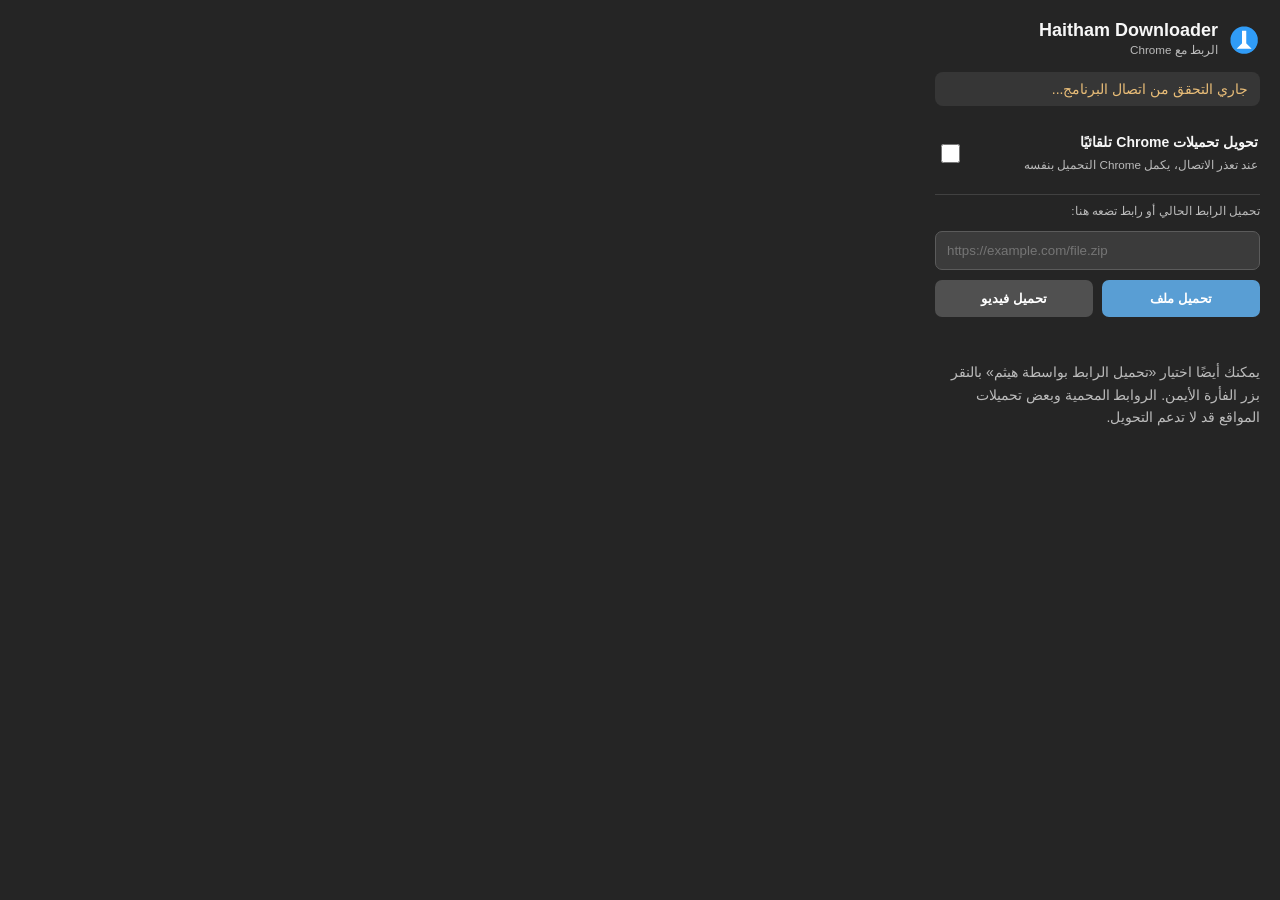
<file: browser-extension/popup.html>
<!DOCTYPE html>
<html lang="ar" dir="rtl">
<head><meta charset="utf-8"><meta name="viewport" content="width=device-width,initial-scale=1">
<title>مدير تحميل هيثم</title>
<style>
*{box-sizing:border-box}body{width:365px;padding:20px;margin:0;background:#252525;color:#f7f7f7;font:14px "Segoe UI",Tahoma,Arial}
header{display:flex;align-items:center;gap:10px;margin-bottom:12px}header img{width:32px;height:32px}
h2{margin:0;font-size:18px}small,.hint{color:#bbb;line-height:1.6}
.state{padding:9px 12px;background:#363636;border-radius:8px;margin-bottom:13px;color:#e9bd78}
.state.ok{color:#88d5ac}
.toggle{display:flex;align-items:center;justify-content:space-between;padding:12px 2px;gap:10px}
.toggle span{line-height:1.6}
input[type=checkbox]{width:19px;height:19px;accent-color:#68b9ec;cursor:pointer}
input[type=url]{display:block;width:100%;padding:11px;background:#3b3b3b;border:1px solid #5b5b5b;border-radius:7px;color:#fff;direction:ltr;margin:10px 0}
.actions{display:flex;gap:9px}button{flex:1;border:0;border-radius:7px;padding:11px;background:#599ed4;color:white;font-weight:600;cursor:pointer}
button.secondary{background:#505050}#response{min-height:18px;margin-top:12px;color:#bce9cd}
hr{border:0;border-top:1px solid #414141}
</style></head>
<body>
<header><img src="icon.png" alt=""><div><h2>Haitham Downloader</h2><small>الربط مع Chrome</small></div></header>
<div id="state" class="state">جاري التحقق من اتصال البرنامج...</div>
<label class="toggle"><span><b>تحويل تحميلات Chrome تلقائيًا</b><br><small>عند تعذر الاتصال، يكمل Chrome التحميل بنفسه</small></span><input id="auto" type="checkbox"></label>
<hr>
<small>تحميل الرابط الحالي أو رابط تضعه هنا:</small>
<input id="url" type="url" placeholder="https://example.com/file.zip">
<div class="actions"><button id="file">تحميل ملف</button><button class="secondary" id="video">تحميل فيديو</button></div>
<div id="response" role="status"></div>
<p class="hint">يمكنك أيضًا اختيار «تحميل الرابط بواسطة هيثم» بالنقر بزر الفأرة الأيمن. الروابط المحمية وبعض تحميلات المواقع قد لا تدعم التحويل.</p>
<script src="popup.js"></script>
</body></html>
</file>
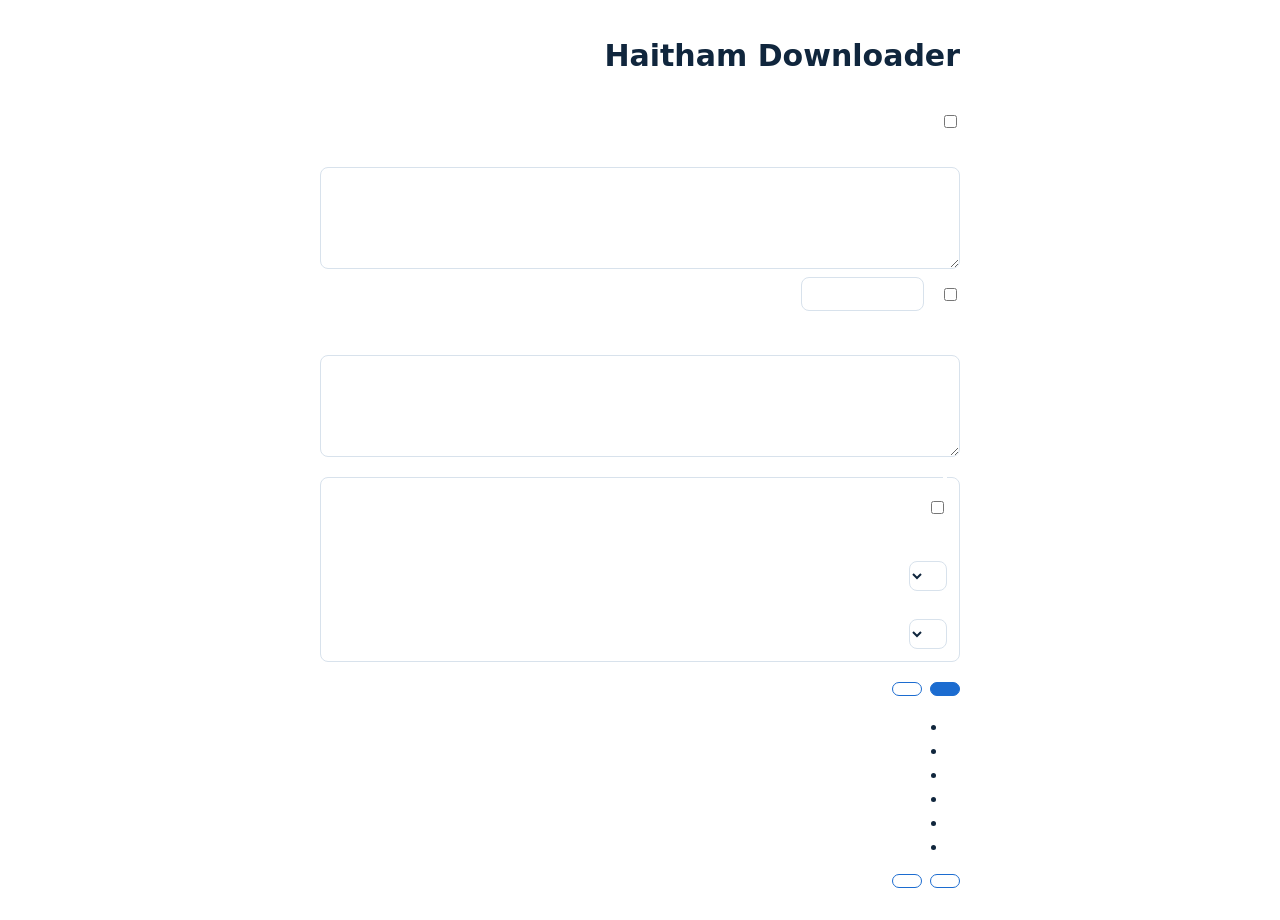
<file: apps/extension/src/options.html>
<!doctype html>
<html lang="ar" dir="rtl">
  <head>
    <meta charset="utf-8" />
    <meta name="viewport" content="width=device-width, initial-scale=1" />
    <title data-i18n="optionsTitle">Haitham Downloader</title>
    <link rel="stylesheet" href="options.css" />
  </head>
  <body>
    <main>
      <h1 data-i18n="optionsTitle">Haitham Downloader</h1>
      <form id="settings">
        <label class="choice">
          <input type="checkbox" id="capture" />
          <span data-i18n="optionsCapture"></span>
        </label>
        <label for="extensions" data-i18n="optionsExtensions"></label>
        <p class="hint" id="extensions-hint" data-i18n="optionsExtensionsHint"></p>
        <textarea id="extensions" rows="4" dir="ltr" spellcheck="false" aria-describedby="extensions-hint"></textarea>
        <div class="size-row">
          <label class="choice">
            <input type="checkbox" id="big-files" aria-describedby="big-files-hint" />
            <span id="big-files-label" data-i18n="optionsBigFiles"></span>
          </label>
          <input type="number" id="big-file-mb" min="1" max="100000" step="1" required aria-labelledby="big-files-label big-files-unit" aria-describedby="big-files-hint" />
          <span id="big-files-unit" data-i18n="optionsBigFilesUnit"></span>
        </div>
        <p class="hint" id="big-files-hint" data-i18n="optionsBigFilesHint"></p>
        <label for="sites" data-i18n="optionsSites"></label>
        <p class="hint" id="sites-hint" data-i18n="optionsSitesHint"></p>
        <textarea id="sites" rows="4" dir="ltr" spellcheck="false" aria-describedby="sites-hint"></textarea>
        <fieldset aria-describedby="keys-hint">
          <legend data-i18n="keysTitle"></legend>
          <label class="choice">
            <input type="checkbox" id="use-keys" aria-describedby="keys-warning" />
            <span data-i18n="keysUse"></span>
          </label>
          <p class="hint" id="keys-warning" data-i18n="keysWarning"></p>
          <p class="hint" id="keys-hint" data-i18n="keysHint"></p>
          <label for="send-keys" data-i18n="keysSend"></label>
          <select id="send-keys"></select>
          <label for="browser-keys" data-i18n="keysBrowser"></label>
          <select id="browser-keys"></select>
        </fieldset>
        <div class="row">
          <button type="submit" data-i18n="optionsSave"></button>
          <button type="button" id="reset" data-i18n="optionsReset"></button>
          <output id="saved" role="status"></output>
        </div>
      </form>
      <section aria-labelledby="cookies-title">
        <h2 id="cookies-title" data-i18n="cookiesTitle"></h2>
        <p data-i18n="cookiesWhy"></p>
        <ul>
          <li data-i18n="cookiesOnlyHere"></li>
          <li data-i18n="cookiesOnlyThisSite"></li>
          <li data-i18n="cookiesNotKept"></li>
          <li data-i18n="sitesVideo"></li>
          <li data-i18n="sitesKeys"></li>
          <li data-i18n="cookiesOptional"></li>
        </ul>
        <p class="hint" data-i18n="cookiesPrompt"></p>
        <div class="row">
          <button type="button" id="allow" data-i18n="cookiesAllow"></button>
          <button type="button" id="drop" data-i18n="cookiesDrop"></button>
          <output id="cookies-state" role="status" aria-live="polite"></output>
        </div>
      </section>
    </main>
    <script type="module" src="options.js"></script>
  </body>
</html>
</file>
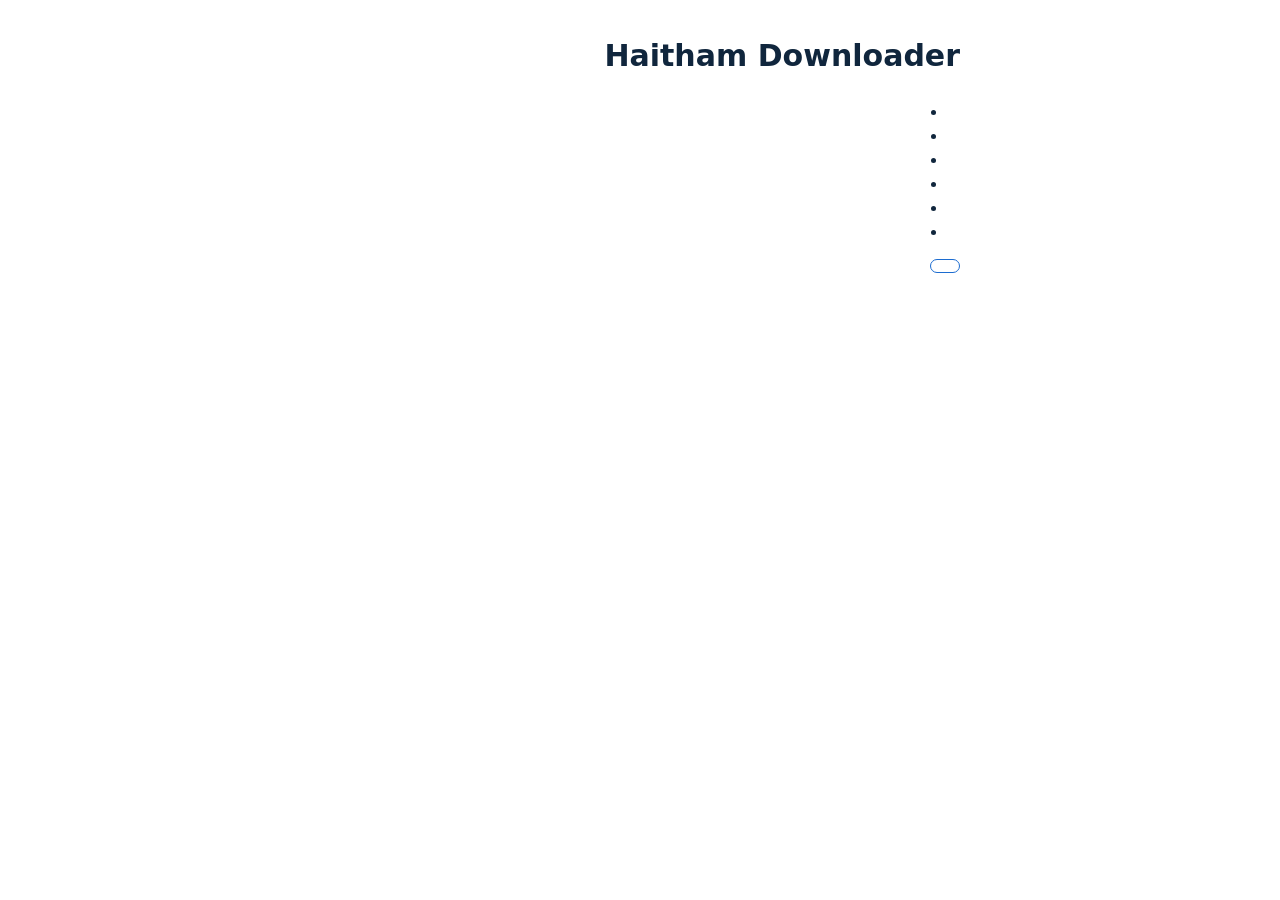
<file: apps/extension/src/welcome.html>
<!doctype html>
<html lang="ar" dir="rtl">
  <head>
    <meta charset="utf-8" />
    <meta name="viewport" content="width=device-width, initial-scale=1" />
    <title data-i18n="welcomeTitle">Haitham Downloader</title>
    <link rel="stylesheet" href="options.css" />
  </head>
  <body>
    <main>
      <h1 data-i18n="welcomeTitle">Haitham Downloader</h1>
      <p data-i18n="welcomeIntro"></p>
      <section aria-labelledby="cookies-title">
        <h2 id="cookies-title" data-i18n="cookiesTitle"></h2>
        <p data-i18n="cookiesWhy"></p>
        <ul>
          <li data-i18n="cookiesOnlyHere"></li>
          <li data-i18n="cookiesOnlyThisSite"></li>
          <li data-i18n="cookiesNotKept"></li>
          <li data-i18n="sitesVideo"></li>
          <li data-i18n="sitesKeys"></li>
          <li data-i18n="cookiesOptional"></li>
        </ul>
        <p class="hint" data-i18n="cookiesPrompt"></p>
        <div class="row">
          <button type="button" id="allow" data-i18n="cookiesAllow"></button>
          <output id="cookies-state" role="status" aria-live="polite"></output>
        </div>
      </section>
    </main>
    <script type="module" src="welcome.js"></script>
  </body>
</html>
</file>
<file: apps/extension/src/options.css>
:root {
  color-scheme: light dark;
  /* Zajil's colours (apps/desktop/src/styles/app.css). */
  --ink: #10263d;
  --faint: #55687e;
  --line: #d8e2ec;
  --paper: #ffffff;
  --accent: #1c6cd0;
  --accent-ink: #ffffff;
}
@media (prefers-color-scheme: dark) {
  :root {
    --ink: #e3eef9;
    --faint: #8aa2bd;
    --line: #1c3550;
    --paper: #0e2034;
    --accent: #8adcff;
    --accent-ink: #0a1828;
  }
}
body {
  margin: 0;
  background: var(--paper);
  color: var(--ink);
  font: 15px/1.6 system-ui, "Segoe UI", "IBM Plex Sans Arabic", sans-serif;
}
main {
  max-width: 640px;
  margin: 32px auto;
  padding: 0 16px;
}
form {
  display: grid;
  gap: 8px;
}
label {
  font-weight: 600;
  margin-top: 12px;
}
fieldset {
  display: grid;
  gap: 8px;
  margin: 12px 0 0;
  padding: 8px 12px 12px;
  border: 1px solid var(--line);
  border-radius: 8px;
}
legend {
  font-weight: 600;
}
select {
  font: inherit;
  padding: 4px 8px;
  border: 1px solid var(--line);
  border-radius: 8px;
  background: var(--paper);
  color: inherit;
  justify-self: start;
}
.choice {
  display: flex;
  gap: 8px;
  align-items: center;
}
.size-row {
  display: flex;
  flex-wrap: wrap;
  gap: 8px;
  align-items: center;
}
.size-row .choice {
  margin-top: 0;
}
.size-row input[type="number"] {
  width: 7em;
  font: inherit;
  padding: 4px 8px;
  border: 1px solid var(--line);
  border-radius: 8px;
  background: var(--paper);
  color: inherit;
}
.hint {
  margin: 0;
  color: var(--faint);
  font-size: 13.5px;
}
textarea {
  font: 14px/1.5 ui-monospace, monospace;
  padding: 8px;
  border: 1px solid var(--line);
  border-radius: 8px;
  background: transparent;
  color: inherit;
}
.row {
  display: flex;
  gap: 8px;
  align-items: center;
  margin-top: 12px;
}
button {
  padding: 6px 14px;
  border: 1px solid var(--accent);
  border-radius: 8px;
  background: transparent;
  color: var(--accent);
  font: inherit;
  cursor: pointer;
}
button[type="submit"] {
  background: var(--accent);
  color: var(--accent-ink);
}
</file>
